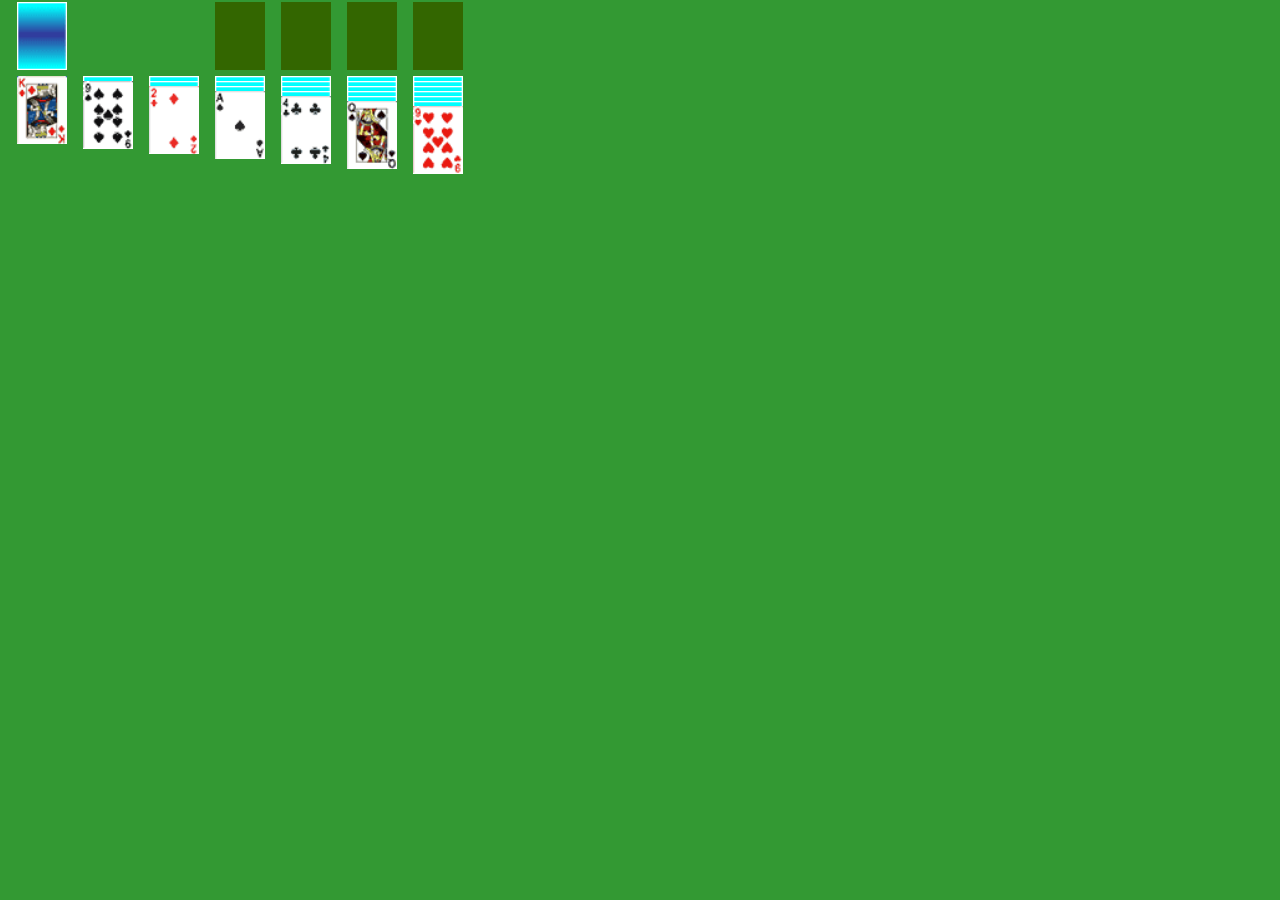
<file: index.html>
<html>
<head>
<title>PSP_KLONDIKE</title>
<meta http-equiv='Content-Type' content='text/html; charset=iso-8859-1'>
<!--Fireworks MX 2004 Dreamweaver MX 2004 target.  Created Thu Aug 11 22:19:58 GMT-0500 ( ) 2005-->
</head>
<body  bgcolor='#339933' leftmargin='0' topmargin='0' marginwidth='0' marginheight='0'>
<SCRIPT LANGUAGE='JavaScript'>

function CardList(cardValue, arrayPlace)
{
this.cardValue = cardValue;
this.arrayPlace = arrayPlace;
}
function populateArray(valuesearch)
{

	valuesearch["faceA"]=0;
	valuesearch["face2"]=1;
	valuesearch["face3"]=2;
	valuesearch["face4"]=3;
	valuesearch["face5"]=4;
	valuesearch["face6"]=5;
	valuesearch["face7"]=6;
	valuesearch["face8"]=7;
	valuesearch["face9"]=8;
	valuesearch["face10"]=10;
	valuesearch["faceJ"]=11;
	valuesearch["faceQ"]=12;
	valuesearch["faceK"]=13;
}

function displayArray(valuesearch)
{

	document.form1.tferout.value = valuesearch;
	
}
function buildfield()
{

//Deck
document.write(""
+"<img name='deck' src='images/spacerg.gif' width='50' height='68' border='0' STYLE='z-index: 1; position: absolute; top: 2; left: 17' onClick='threeMore()'>");
//ShowPile
document.write(""
+"<img name='deal2' src='images/spacer.gif' width='50' height='68' STYLE='z-index: 1; position: absolute; top: 2; left: 83' border='0' onClick='pickDeal(this.name)'>"
+"<img name='deal1' src='images/spacer.gif' width='50' height='68' border='0' STYLE='z-index: 1; position: absolute; top: 2; left: 93' onClick='pickDeal(this.name)'>"
+"<img name='deal0' src='images/spacer.gif' width='50' height='68' border='0' STYLE='z-index: 1; position: absolute; top: 2; left: 103' onClick='pickDeal(this.name)'>");
//Indicator
document.write(""
+"<img name='ind' src='images/spacer.gif' width='14' height='10' STYLE='z-index: 1; position: absolute; top: 2; left: 158' border='0'>");
//AcePiles
document.write(""
+"<img name='ace0' src='images/spacerg.gif' width='50' height='68' border='0' STYLE='z-index: 1; position: absolute; top: 2; left: 215' onClick='moveToAce(0)'>"
+"<img name='ace1' src='images/spacerg.gif' width='50' height='68' border='0' STYLE='z-index: 1; position: absolute; top: 2; left: 281' onClick='moveToAce(1)'>"
+"<img name='ace2' src='images/spacerg.gif' width='50' height='68' border='0' STYLE='z-index: 1; position: absolute; top: 2; left: 347' onClick='moveToAce(2)'>"
+"<img name='ace3' src='images/spacerg.gif' width='50' height='68' border='0' STYLE='z-index: 1; position: absolute; top: 2; left: 413' onClick='moveToAce(3)'>");



document.write("<!-- Game Field -->");

					var s = "";
					var x, y;
					var cardpile = 30;
					var cardstacks = 7;
					
					//var imageHeight = 5;
					//var spacerHeight = [131, 126, 121, 116, 111, 106, 101];
					for(y = 0; y < cardstacks; ++y) 
					{
						for(x = 0; x < cardpile; ++x) 
						{
						if (x == 0)
						{
						document.write(""
+"<img name='colbase"+y+"' src='images/spacerg.gif' width='50' height='68' border='0' STYLE='z-index: 1; position: absolute; top: 76; left: "+ (y*55)+"' onClick='placeCard("+y+")'>");
						}
							document.write("<img name='col" + y + "_" + x + "' src='images/spacer.gif' border='0' width='50' height='68' STYLE='z-index: " + (x + 2) + "; position: absolute; top: 2; left: -200' onClick='pickCard("+y+","+x+")'>");
						}
					}
					document.write("<!-- End Game Field -->");

}


function newGame()
{
	newDeck = ["AH", "2H", "3H", "4H", "5H", "6H", "7H", "8H", "9H", "10H", "JH", "QH", "KH", "AD", "2D", "3D", "4D", "5D", "6D", "7D", "8D", "9D", "10D", "JD", "QD", "KD", "AC", "2C", "3C", "4C", "5C", "6C", "7C", "8C", "9C", "10C", "JC", "QC", "KC", "AS", "2S", "3S", "4S", "5S", "6S", "7S", "8S", "9S", "10S", "JS", "QS", "KS"];
	shuffleDeck = [];
	dealStack = [];
	aceStack = [[],[],[],[]];
	acevisibility =[[],[],[],[]];
	colvisibility = [["true"],["false", "true"],["false", "false", "true"],["false", "false", "false", "true"],["false", "false", "false", "false", "true"],["false", "false", "false", "false", "false", "true"],["false", "false","false", "false", "false", "false", "true"]];
	colx = [17,83,149,215,281,347,413];
	indx = [67,133,199,265,331,397,463];
	dealx = [103,93,83];
	colcards = [[],[],[],[],[],[],[]];
	suitarray = ["H","D","C","S"];
	valuearray = ["A","2","3","4","5","6","7","8","9","10","J","Q","K"];
	var valueStorage = new Array();
	populateArray(valueStorage);
	testarray = [];
	cardPicked = 0;
		//document.form1.cardPickedF.value = 0;
	junk = "ey"
	for (i=0;i<52;++i)
	{
		var r = Math.random() * newDeck.length;
		shuffleDeck.push(newDeck.splice(r,1));
	}
	testvar = "";
	for (j=0;j<7;++j)
	{
		
		for (k=j;k<7;++k)
		{
			colcards[k].push(shuffleDeck.splice(0,1));
				if (j == 0)
				{
				document.images["colbase"+k].style.top = 76;
				document.images["colbase"+k].style.left = colx[k];
				}
				document.images["col"+k+"_"+j].style.top = 76 + (j * 5);
				document.images["col"+k+"_"+j].style.left = colx[k];
			if (colvisibility[k][j] == "true")
			{
				document.images["col"+k+"_"+j].src = "images/Full/" + colcards[k][j] + ".gif";
			} else {
				document.images["col"+k+"_"+j].src = "images/Full/back.gif";
			}
		}
	}
	document.images.deck.src = "images/Full/back.gif";
}

function threeMore()
{
	if (shuffleDeck.length != 0 || dealStack.length != 0)
	{
		if (shuffleDeck.length < 3 && shuffleDeck.length > 0)
		{
			rt = shuffleDeck.length;
		}
		else
		{
			rt = 3;
		}
		
		for (t=0;t<rt;++t)
		{
			if (shuffleDeck.length == 0)
			//put cards from dealStack back into shuffleDeck
			{
				var dsl = dealStack.length
				for (stack = 0;stack < dsl; ++stack)
				{
				shuffleDeck.push(dealStack.splice(0,1));
				}
				dealStack.push(shuffleDeck.splice(0,1));
			} else {
				dealStack.push(shuffleDeck.splice(0,1));
			}
			
		}
		if (shuffleDeck.length == 0)
		// no more cards left in shuffleDeck, don't show back of card in 'deck'
		{
			document.images.deck.src = "images/spacerg.gif";
		} else {
			document.images.deck.src = "images/Full/back.gif";
		}
		for (t=0;t<3;++t)
		{
		
			document.images["deal"+t].src = "images/spacer.gif";
			document.images["deal"+t].style.left = -200;
		}
		for (t=0;t<rt;++t)
		{
			
			document.images["deal"+t].src = "images/Full/" + dealStack[dealStack.length - t - 1] + ".gif";
			document.images["deal"+t].style.left = dealx[t];
		}
	}
//document.form1.terminal.value = shuffleDeck + "xxxx" + dealStack + "xxxx" + colvisibility + "xxxx" + colcards;
}
function topThree()
{
	for (t=0;t<3;++t)
	{
	
		document.images["deal"+t].src = "images/spacer.gif";
		document.images["deal"+t].style.left = -200;
	}

	if (dealStack.length < 3)
	{
		rt = dealStack.length
	}
	else
	{
		rt = 3
	}

	for (t=0;t<rt;++t)
	{
		
		document.images["deal"+t].src = "images/Full/" + dealStack[dealStack.length - t - 1] + ".gif";
		document.images["deal"+t].style.left = dealx[t];
	}
}
function moveToAce(aceCol)
{
	if (cardPicked == 1)
	{
		
		if (checkAce(colcards[cardPickedCol][cardPickedRow],aceStack[aceCol][(aceStack[aceCol].length - 1)],aceCol))
			{
			if (colvisibility[cardPickedCol].length == (cardPickedRow + 1))
			{
				
					aceStack[aceCol].push(colcards[cardPickedCol].splice(cardPickedRow,1));
					acevisibility[aceCol].push(colvisibility[cardPickedCol].splice(cardPickedRow,1));
					document.images.ind.src = "images/spacer.gif";
					document.images["col"+cardPickedCol+"_"+cardPickedRow].src = "images/spacer.gif";
					document.images["col"+cardPickedCol+"_"+cardPickedRow].style.top = 2;
					document.images["col"+cardPickedCol+"_"+cardPickedRow].style.left = -200;
					document.images["ace"+aceCol].src = "images/Full/" + aceStack[aceCol][(aceStack[aceCol].length -1)] + ".gif";
					cardPicked = 0;
				//document.form1.terminal.value = aceStack[aceCol];
			}
		}
	}
	else if (cardPicked == 2)
	{
		if (checkAce(dealStack[(dealStack.length - 1)],aceStack[aceCol][(aceStack[aceCol].length - 1)],aceCol))
			{
			//newRow = row + 1;
			// move card from dealStack to colcards
			aceStack[aceCol].push(dealStack.splice((dealStack.length - 1),1));
			acevisibility[aceCol].push("true");
			document.images[dealPicked].src = "images/spacer.gif";
			document.images[dealPicked].style.left = -200;
			//prevRow = newRow -1;
			//prevTop = document.images["col"+col+"_"+prevRow].style.top
			//newTopSt = prevTop.replace("px","");
			//newTop = (Number(newTopSt.valueOf()) + 10) + "px";
			//document.images["col"+col+"_"+newRow].style.top = newTop;
			//document.images["col"+col+"_"+newRow].style.left = colx[col];
			document.images["ace"+aceCol].src = "images/Full/" + aceStack[aceCol][(aceStack[aceCol].length -1)] + ".gif";
			document.images.ind.src = "images/spacer.gif";
			document.images.ind.style.left = -200;
			topThree();
			cardPicked = 0;
			//document.form1.cardPickedF.value = 0;
		}
	}
}
function placeCard(cardCol)
{
	if (cardPicked == 0)
	{
	}
	else if (cardPicked == 1)
	{
		if (checkCards(colcards[cardPickedCol][cardPickedRow],"empty"))
			{
			var colCardL = colcards[cardPickedCol].length;
			//set the indicator back to a blank
			document.images.ind.src = "images/spacer.gif";
			//how many cards need to be moved?
			moveCards = colCardL - cardPickedRow;
			oldRow = cardPickedRow;
			newRow = 0;
		//	rowlist = ""
		//	move the cards to the new array
			
			for (i = 0;i < moveCards; ++i)
			{
				colcards[cardCol].push(colcards[cardPickedCol].splice(cardPickedRow,1));
				colvisibility[cardCol].push(colvisibility[cardPickedCol].splice(cardPickedRow,1));
				document.images["col"+cardPickedCol+"_"+oldRow].src = "images/spacer.gif";
				document.images["col"+cardPickedCol+"_"+oldRow].style.top = 2;
				document.images["col"+cardPickedCol+"_"+oldRow].style.left = -200;
				//rowlist =  rowlist + "z" + colcards[col][newRow] +"c" + colvisibility[col][newRow];
				if (newRow == 0)
				{ 
					newTop = 76;
				}
				else
				{
				prevRow = newRow -1;
				prevTop = document.images["col"+cardCol+"_"+prevRow].style.top
				newTopSt = prevTop.replace("px","");
				newTop = (Number(newTopSt.valueOf()) + 10) + "px";
				}
				document.images["col"+cardCol+"_"+newRow].style.top = newTop;
				document.images["col"+cardCol+"_"+newRow].style.left = colx[cardCol];
				document.images["col"+cardCol+"_"+newRow].src = "images/Full/" + colcards[cardCol][newRow] + ".gif";
				++oldRow
				++newRow
			
			}
			cardPicked = 0;
		}
	}
	else if (cardPicked = 2)
	{
		if (checkCards(dealStack[(dealStack.length - 1)],"empty"))
		{
		
			colcards[cardCol].push(dealStack.splice((dealStack.length - 1),1));
			colvisibility[cardCol].push("true");
			document.images[dealPicked].src = "images/spacer.gif";
			document.images[dealPicked].style.left = -200;
			newTop = 76;
			newRow = 0;
			document.images["col"+cardCol+"_"+newRow].style.top = newTop;
			document.images["col"+cardCol+"_"+newRow].style.left = colx[cardCol];
			document.images["col"+cardCol+"_"+newRow].src = "images/Full/" + colcards[cardCol][newRow] + ".gif";
			document.images.ind.src = "images/spacer.gif";
			document.images.ind.style.left = -200;
			topThree();
			cardPicked = 0;
		}
	
	}
	
}

function pickDeal(dealCard)
{
	if (cardPicked == 0)
	{
		pickedArray = document.images[dealCard].src.split("/");
		imagePicked = pickedArray[pickedArray.length -1];
		ipArray = imagePicked.split(".");
		ipName = ipArray[0];
		if (ipName == dealStack[(dealStack.length - 1)])
		{
			
				dealLeft = document.images[dealCard].style.left;
				newLeftSt = dealLeft.replace("px","");
				indLeft = (Number(newLeftSt.valueOf()) + 50) + "px";
				document.images.ind.style.left = indLeft;
				document.images.ind.style.top = 2;
				document.images.ind.src = "images/arrowfull.gif";
			//document.form1.terminal.value = indLeft;
				dealPicked = dealCard;
				cardPicked = 2
		//document.form1.cardPickedF.value = 2;
		}
	} 
	else if (cardPicked == 2)
	{
			document.images.ind.src = "images/spacer.gif";
			cardPicked = 0;
			//document.form1.cardPickedF.value = 0;
	}
	
}

function pickCard(col,row)
{
	
	if (cardPicked == 0)
	{
		if (colvisibility[col][row] == "true")
		{
			
				//place indicator next to clicked card
				indTop = document.images["col"+col+"_"+row].style.top;
				indLeft = indx[col];
				document.images.ind.src = "images/arrowfull.gif";
				document.images.ind.style.top = indTop;
				document.images.ind.style.left = indLeft;
				cardPickedCol = col;
				cardPickedRow = row;
				cardPicked = 1;
		//document.form1.cardPickedF.value = 1;
				
				//terminal
				//document.form1.terminal.value =indTop + "aaa" + indLeft;
		}
		else
		{
			if (colvisibility[col].length == (row + 1))
			{
			document.images["col"+col+"_"+row].src = "images/Full/" + colcards[col][row] + ".gif";
			colvisibility[col][row] = "true";
			}
						
		}
	} 
	else if (cardPicked == 1)
	{
		//document.form1.terminal.value = "before" + colvisibility[col][row];
		if (colvisibility[col].length == (row + 1))
		{	
			if (colvisibility[col][row] == "true")
			{
				//document.form1.terminal.value = "yes" + colvisibility[col][row];
				if (cardPickedCol == col)
				{
					document.images.ind.src = "images/spacer.gif";
					cardPicked = 0;
					//document.form1.cardPickedF.value = 0;
				}
				else
				{
					if (checkCards(colcards[cardPickedCol][cardPickedRow],colcards[col][row]))
					{
						//find the length of the array the card was picked from
						var colCardL = colcards[cardPickedCol].length;
						//set the indicator back to a blank
						document.images.ind.src = "images/spacer.gif";
						//how many cards need to be moved?
						moveCards = colCardL - cardPickedRow;
						oldRow = cardPickedRow;
						newRow = row + 1;
						//rowlist = ""
						//move the cards to the new array
						
						for (i = 0;i < moveCards; ++i)
						{
							colcards[col].push(colcards[cardPickedCol].splice(cardPickedRow,1));
							colvisibility[col].push(colvisibility[cardPickedCol].splice(cardPickedRow,1));
							document.images["col"+cardPickedCol+"_"+oldRow].src = "images/spacer.gif";
							document.images["col"+cardPickedCol+"_"+oldRow].style.top = 2;
							document.images["col"+cardPickedCol+"_"+oldRow].style.left = -200;
							//rowlist =  rowlist + "z" + colcards[col][newRow] +"c" + colvisibility[col][newRow];
							prevRow = newRow -1;
							prevTop = document.images["col"+col+"_"+prevRow].style.top
							newTopSt = prevTop.replace("px","");
							newTop = (Number(newTopSt.valueOf()) + 10) + "px";
							document.images["col"+col+"_"+newRow].style.top = newTop;
							document.images["col"+col+"_"+newRow].style.left = colx[col];
							document.images["col"+col+"_"+newRow].src = "images/Full/" + colcards[col][newRow] + ".gif";
							++oldRow
							++newRow
						}
						cardPicked = 0;
			//document.form1.cardPickedF.value = 0;
							//document.form1.terminal.value = document.images["col"+cardPickedCol+"_"+cardPickedRow].style.left;
					}
				}
			}
		}
	}
	else if (cardPicked == 2)
	{
		if (colvisibility[col].length == (row + 1))
		{	
			if (colvisibility[col][row] == "true")
			{
				if (checkCards(dealStack[(dealStack.length - 1)],colcards[col][row]))
					{
					newRow = row + 1;
					// move card from dealStack to colcards
					colcards[col].push(dealStack.splice((dealStack.length - 1),1));
					colvisibility[col].push("true");
					document.images[dealPicked].src = "images/spacer.gif";
					document.images[dealPicked].style.left = -200;
					prevRow = newRow -1;
					prevTop = document.images["col"+col+"_"+prevRow].style.top
					newTopSt = prevTop.replace("px","");
					newTop = (Number(newTopSt.valueOf()) + 10) + "px";
					document.images["col"+col+"_"+newRow].style.top = newTop;
					document.images["col"+col+"_"+newRow].style.left = colx[col];
					document.images["col"+col+"_"+newRow].src = "images/Full/" + colcards[col][newRow] + ".gif";
					document.images.ind.src = "images/spacer.gif";
					document.images.ind.style.left = -200;
					topThree();
					cardPicked = 0;
					//document.form1.cardPickedF.value = 0;
				}
			}
		}
	}
//document.form1.terminal.value = "number of cards to move " + moveCards + ":OLD&NEW cols " +cardPickedCol+ "&" + col +":OLD&NEW rows " + cardPickedRow +"&"+ row +":OLD&NEW arrays:" + colcards[cardPickedCol] + "&" + colcards[col] + ":OLD&NEW visibility"+ colvisibility[cardPickedCol] +"&" + colvisibility[col] + document.images["col"+col+"_"+row].src;

//document.form1.terminal.value = dealStack;
}
function checkCards(card1,card2)
{
document.form1.tferin1.value = card1;
card1x = document.form1.tferin1.value;
document.form1.tferin2.value = card2;
card2x = document.form1.tferin2.value;

	if (card2x == "empty")
	{
		if (card1x.substr(0,1) == "K")
		{
			//document.form1.tferout.value = "yes";
			return true;
		}
		else
		{
			//document.form1.tferout.value = "no";
			return false;
		} 
	}
	else
	{
		
		if (card1x.length == 2)
		{
			card1suit = card1x.substr(1,1);
		}
		else if (card1x.length == 3)
		{
			card1suit = card1x.substr(2,1);
		}
		card1value = card1x.replace(card1suit, "");
		if (card2x.length == 2)
		{
			card2suit = card2x.substr(1,1);
		}
		else if (card2x.length == 3)
		{
			card2suit = card2x.substr(2,1);
		}
		card2value = card2x.replace(card2suit, "");
		card1place = "";
		card2place = "";
		for (c=0;c<13;++c)
		{
			if (card1value == valuearray[c])
			{
				card1place = c;
			}
			if (card2value == valuearray[c])
			{
				card2place = c;
			}
		}
		if (card1place == (card2place - 1))
		{
			if (card2suit == "H" || card2suit == "D")
			{
				if (card1suit == "C" || card1suit == "S")
				{
					return true;
				}
				else
				{
					return false;
				}
			}
			else if (card2suit == "C" || card2suit == "S")
			{
				if (card1suit == "H" || card1suit == "D")
				{
					return true;
				}
				else
				{
					return false;
				}
			}
		}
	}

}
function checkAce(card1,card2,aceCol)
{
	document.form1.tferin1.value = card1;
	card1x = document.form1.tferin1.value;
	document.form1.tferin2.value = card2;
	card2x = document.form1.tferin2.value;
	
	if (card2x == "undefined")
	{
		if (card1x.substr(0,1) == "A")
		{
			return true;
		}
		else
		{
			return false;
		} 
	}
	else
	{
		
	
		if (card1x.length == 2)
		{
			card1suit = card1x.substr(1,1);
		}
		else if (card1x.length == 3)
		{
			card1suit = card1x.substr(2,1);
		}
		card1value = card1x.replace(card1suit, "");
		if (card2x.length == 2)
		{
			card2suit = card2x.substr(1,1);
		}
		else if (card2x.length == 3)
		{
			card2suit = card2x.substr(2,1);
		}
		card2value = card2x.replace(card2suit, "");
		if (card1value == (valuearray[(aceStack[aceCol].length)]))
		{	
			if (card1suit == card2suit)
			{
			
			return true;
			}
			else
			{
			
			return false;
			}
		}
		else
		{
			
			return false;
		}
	}
}
buildfield();

newGame();
</script>

<div style="z-index:-2; position:absolute; top:250; left:0; ">
<form name="form1">
<input type="hidden" name="tferin1" ><br>
<input type="hidden" name="tferin2" ><br>
<input  type="hidden"name="tferout">
</form>
</div>
</body>
</html>
</file>
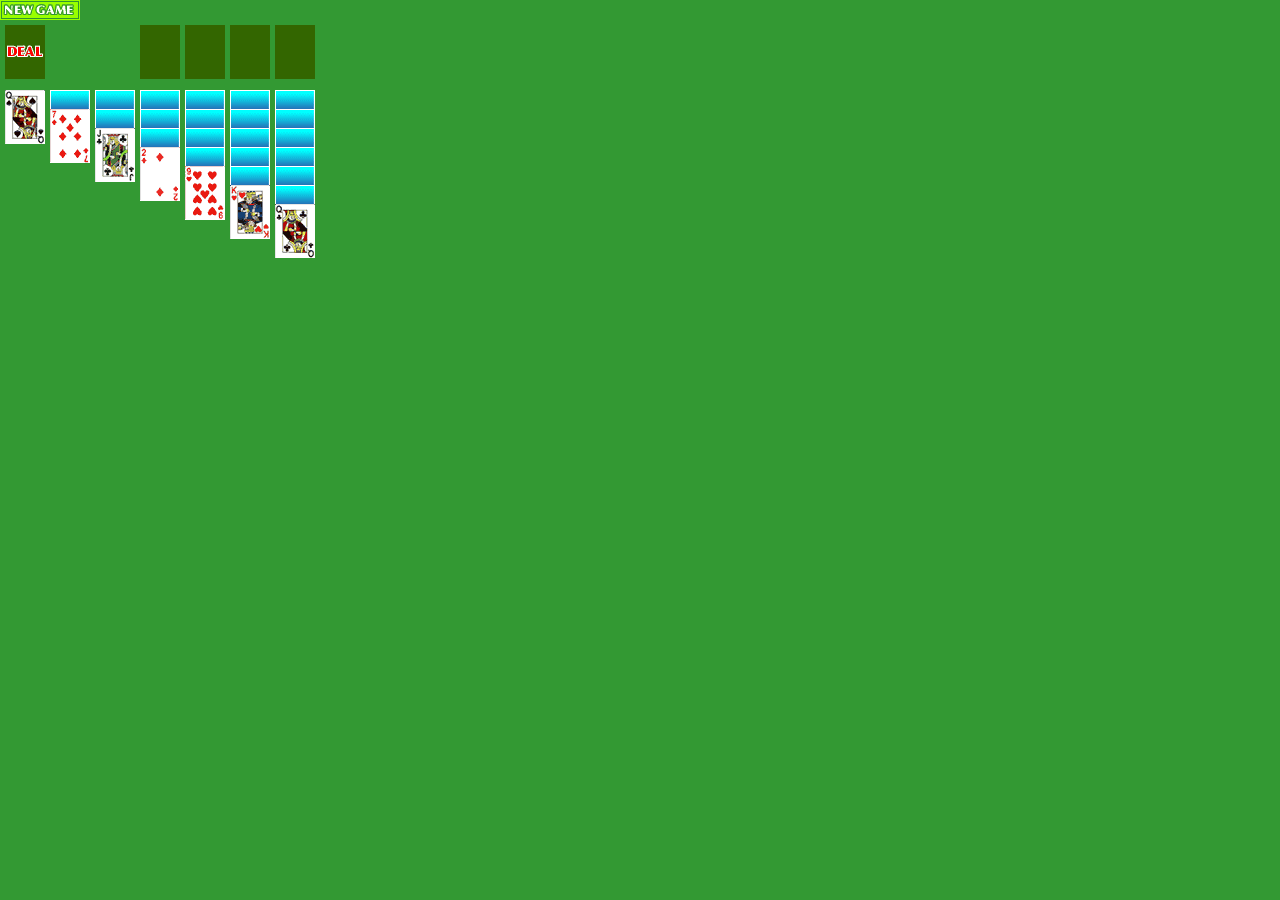
<file: newklondike/index.html>
<html>
<head>
<title>iPhone_KLONDIKE</title>
<meta name="viewport" content="initial-scale=1.0, user-scalable=no">
<meta http-equiv='Content-Type' content='text/html; charset=ISO-8859-1'>
<!--Fireworks MX 2004 Dreamweaver MX 2004 target.  Created Thu Aug 11 22:19:58 GMT-0500 ( ) 2005-->
<link href="iKlondike.css" rel="stylesheet" type="text/css">
<script src="ik.js" type="text/javascript" charset="utf-8"></script>
<script language="JavaScript1.2" type="text/javascript">
<!--

var loadCount = 0;
var maxLoad = 0;
var beamLeft = 13;
var beamRight = 284;
var beamTravel = beamRight - beamLeft;
var beamPos = 13;


function MM_preloadImages() 
{ //v3.0

	var d=document; 
	if(d.images)
	{ 
		if(!d.MM_p) 
		{
			d.MM_p=new Array();
		}
		var i,j=d.MM_p.length,a=MM_preloadImages.arguments; 
		maxLoad = a.length;
		//alert("maxLoad: " + maxLoad);
		for(i=0; i<a.length; i++)
		{
			if (a[i].indexOf("#")!=0)
			{ 
				d.MM_p[j]=new Image;
				d.MM_p[j].onload = function() {
					//document.form1.tferout.value = beamPos;
					beamPos = (beamTravel*loadCount/maxLoad) + beamLeft;
					document.images.beam.style.left = beamPos;
					if (++loadCount == maxLoad) {
					//	alert("I think we're done");
						
					document.images.beam.style.left = -200;
						
					document.images.loading.style.left = -400;
					document.images.loadbkg.style.left = -400;
					placeCards()
					}
				};
				d.MM_p[j++].src=a[i];
			}
		}
	}
}

//-->
</script>
</head>
<body  onload="MM_preloadImages('images/picked.gif', 'images/loading.jpg', 'images/beam.jpg', 'images/Full/AH.gif', 'images/Full/2H.gif', 'images/Full/3H.gif', 'images/Full/4H.gif', 'images/Full/5H.gif', 'images/Full/6H.gif', 'images/Full/7H.gif', 'images/Full/8H.gif', 'images/Full/9H.gif', 'images/Full/10H.gif', 'images/Full/JH.gif', 'images/Full/QH.gif', 'images/Full/KH.gif', 'images/Full/AD.gif', 'images/Full/2D.gif', 'images/Full/3D.gif', 'images/Full/4D.gif', 'images/Full/5D.gif', 'images/Full/6D.gif', 'images/Full/7D.gif', 'images/Full/8D.gif', 'images/Full/9D.gif', 'images/Full/10D.gif', 'images/Full/JD.gif', 'images/Full/QD.gif', 'images/Full/KD.gif', 'images/Full/AC.gif', 'images/Full/2C.gif', 'images/Full/3C.gif', 'images/Full/4C.gif', 'images/Full/5C.gif', 'images/Full/6C.gif', 'images/Full/7C.gif', 'images/Full/8C.gif', 'images/Full/9C.gif', 'images/Full/10C.gif', 'images/Full/JC.gif', 'images/Full/QC.gif', 'images/Full/KC.gif', 'images/Full/AS.gif', 'images/Full/2S.gif', 'images/Full/3S.gif', 'images/Full/4S.gif', 'images/Full/5S.gif', 'images/Full/6S.gif', 'images/Full/7S.gif', 'images/Full/8S.gif', 'images/Full/9S.gif', 'images/Full/10S.gif', 'images/Full/JS.gif', 'images/Full/QS.gif', 'images/Full/KS.gif', 'images/Full/back.gif', 'images/Full/deal.gif');">

<!--<div class="loading"></div>
<div class="beam"></div>-->
<div style="z-index:-2; position:absolute; top:250; left:0; ">
<form name="form1">
<input type="hidden" name="tferin1" ><br>
<input type="hidden" name="tferin2" ><br>
<!--
shuffleDeck<br>
<textarea name="shuffleDeck" cols="50" rows="5"></textarea><br>
dealStack<br>
<textarea name="dealStack" cols="50" rows="5"></textarea><br>
aceStack<br>
<textarea name="aceStack" cols="50" rows="5"></textarea><br>
acevisibility<br>
<textarea name="acevisibility" cols="50" rows="5"></textarea><br>
colvisibility<br>
<textarea name="colvisibility" cols="50" rows="5"></textarea>
<input  type="text"name="tferout">
-->
</form>
</div>
</body>
</html>
</file>
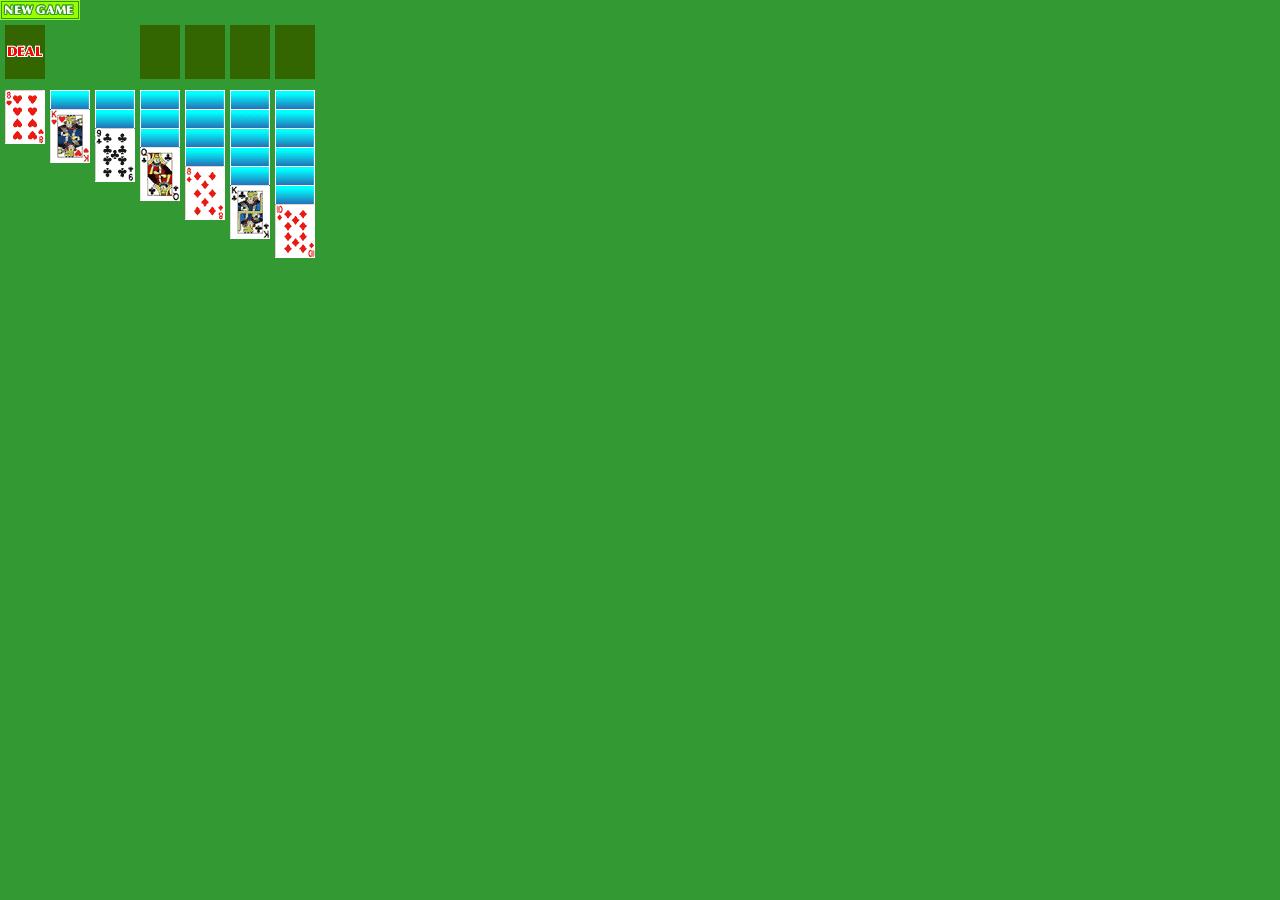
<file: a.html>
<html>
<head>
<title>iPhone_KLONDIKE</title>
<meta name="viewport" content="initial-scale=1.0, user-scalable=no">
<meta http-equiv='Content-Type' content='text/html; charset=ISO-8859-1'>
<!--Fireworks MX 2004 Dreamweaver MX 2004 target.  Created Thu Aug 11 22:19:58 GMT-0500 ( ) 2005-->
<link href="iKlondike.css" rel="stylesheet" type="text/css">
<script src="ak.js" type="text/javascript" charset="utf-8"></script>
<script language="JavaScript1.2" type="text/javascript">
<!--

var loadCount = 0;
var maxLoad = 0;
var beamLeft = 13;
var beamRight = 284;
var beamTravel = beamRight - beamLeft;
var beamPos = 13;


function MM_preloadImages() 
{ //v3.0

	var d=document; 
	if(d.images)
	{ 
		if(!d.MM_p) 
		{
			d.MM_p=new Array();
		}
		var i,j=d.MM_p.length,a=MM_preloadImages.arguments; 
		maxLoad = a.length;
		//alert("maxLoad: " + maxLoad);
		for(i=0; i<a.length; i++)
		{
			if (a[i].indexOf("#")!=0)
			{ 
				d.MM_p[j]=new Image;
				d.MM_p[j].onload = function() {
					//document.form1.tferout.value = beamPos;
					beamPos = (beamTravel*loadCount/maxLoad) + beamLeft;
					document.images.beam.style.left = beamPos;
					if (++loadCount == maxLoad) {
					//	alert("I think we're done");
						
					document.images.beam.style.left = -200;
						
					document.images.loading.style.left = -400;
					document.images.loadbkg.style.left = -400;
					placeCards()
					}
				};
				d.MM_p[j++].src=a[i];
			}
		}
	}
}

//-->
</script>
</head>
<body  onload="MM_preloadImages('images/picked.gif', 'images/loading.jpg', 'images/beam.jpg', 'images/Full/AH.gif', 'images/Full/2H.gif', 'images/Full/3H.gif', 'images/Full/4H.gif', 'images/Full/5H.gif', 'images/Full/6H.gif', 'images/Full/7H.gif', 'images/Full/8H.gif', 'images/Full/9H.gif', 'images/Full/10H.gif', 'images/Full/JH.gif', 'images/Full/QH.gif', 'images/Full/KH.gif', 'images/Full/AD.gif', 'images/Full/2D.gif', 'images/Full/3D.gif', 'images/Full/4D.gif', 'images/Full/5D.gif', 'images/Full/6D.gif', 'images/Full/7D.gif', 'images/Full/8D.gif', 'images/Full/9D.gif', 'images/Full/10D.gif', 'images/Full/JD.gif', 'images/Full/QD.gif', 'images/Full/KD.gif', 'images/Full/AC.gif', 'images/Full/2C.gif', 'images/Full/3C.gif', 'images/Full/4C.gif', 'images/Full/5C.gif', 'images/Full/6C.gif', 'images/Full/7C.gif', 'images/Full/8C.gif', 'images/Full/9C.gif', 'images/Full/10C.gif', 'images/Full/JC.gif', 'images/Full/QC.gif', 'images/Full/KC.gif', 'images/Full/AS.gif', 'images/Full/2S.gif', 'images/Full/3S.gif', 'images/Full/4S.gif', 'images/Full/5S.gif', 'images/Full/6S.gif', 'images/Full/7S.gif', 'images/Full/8S.gif', 'images/Full/9S.gif', 'images/Full/10S.gif', 'images/Full/JS.gif', 'images/Full/QS.gif', 'images/Full/KS.gif', 'images/Full/back.gif', 'images/Full/deal.gif');">

<!--<div class="loading"></div>
<div class="beam"></div>-->
<div style="z-index:-2; position:absolute; top:250; left:0; ">
<form name="form1">
<input type="hidden" name="tferin1" ><br>
<input type="hidden" name="tferin2" ><br>
<!--
shuffleDeck<br>
<textarea name="shuffleDeck" cols="50" rows="5"></textarea><br>
dealStack<br>
<textarea name="dealStack" cols="50" rows="5"></textarea><br>
aceStack<br>
<textarea name="aceStack" cols="50" rows="5"></textarea><br>
acevisibility<br>
<textarea name="acevisibility" cols="50" rows="5"></textarea><br>
colvisibility<br>
<textarea name="colvisibility" cols="50" rows="5"></textarea>
<input  type="text"name="tferout">
-->
</form>
</div>
</body>
</html>
</file>
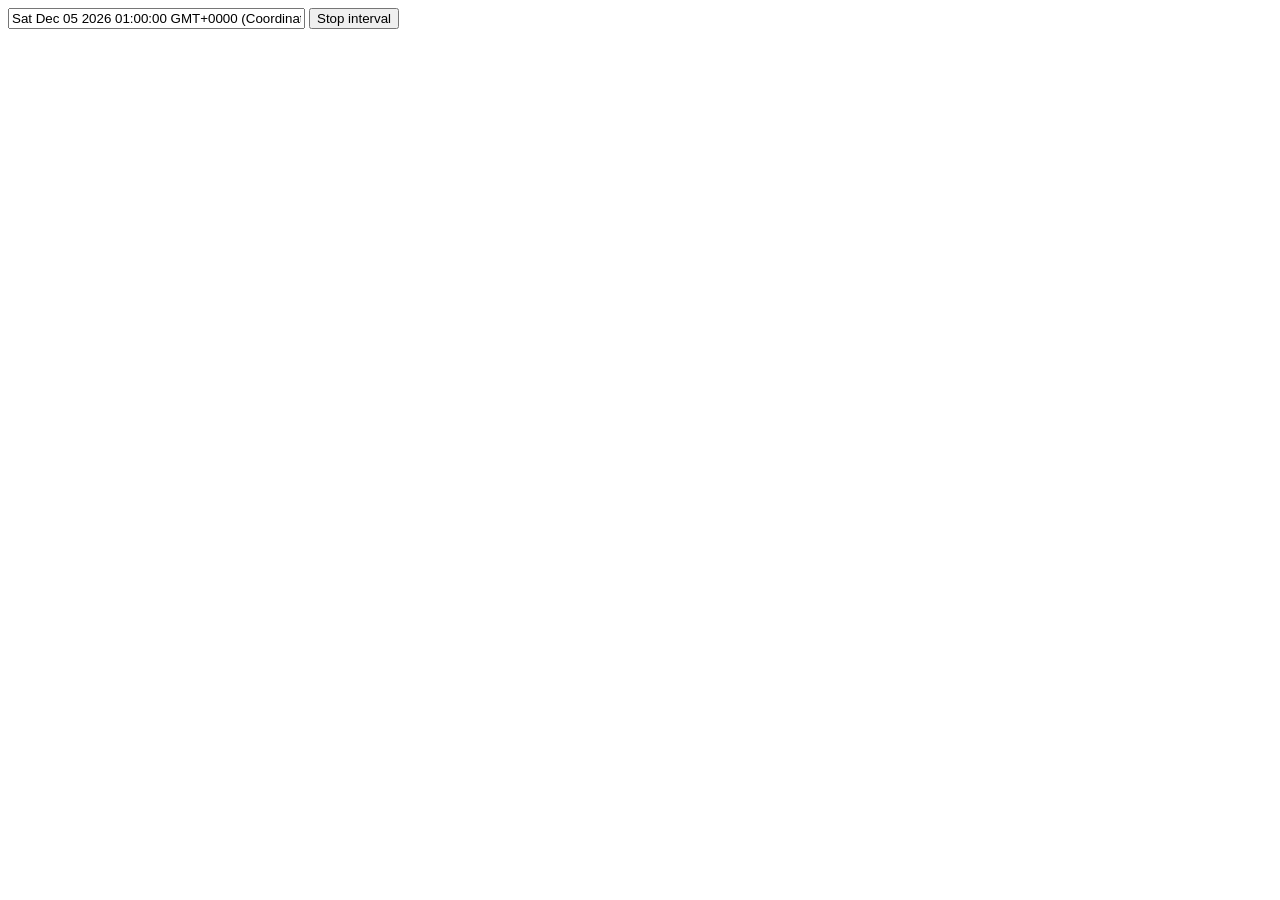
<file: clock.html>
<html>
<body>
<input type="text" id="clock" size="35" />
<script language=javascript>
var int=self.setInterval("clock()",50)
function clock()
  {
  var t=new Date()
  document.getElementById("clock").value=t
  }
</script>
</form>
<button onclick="int=window.clearInterval(int)">
Stop interval</button>
</body>
</html>
</file>
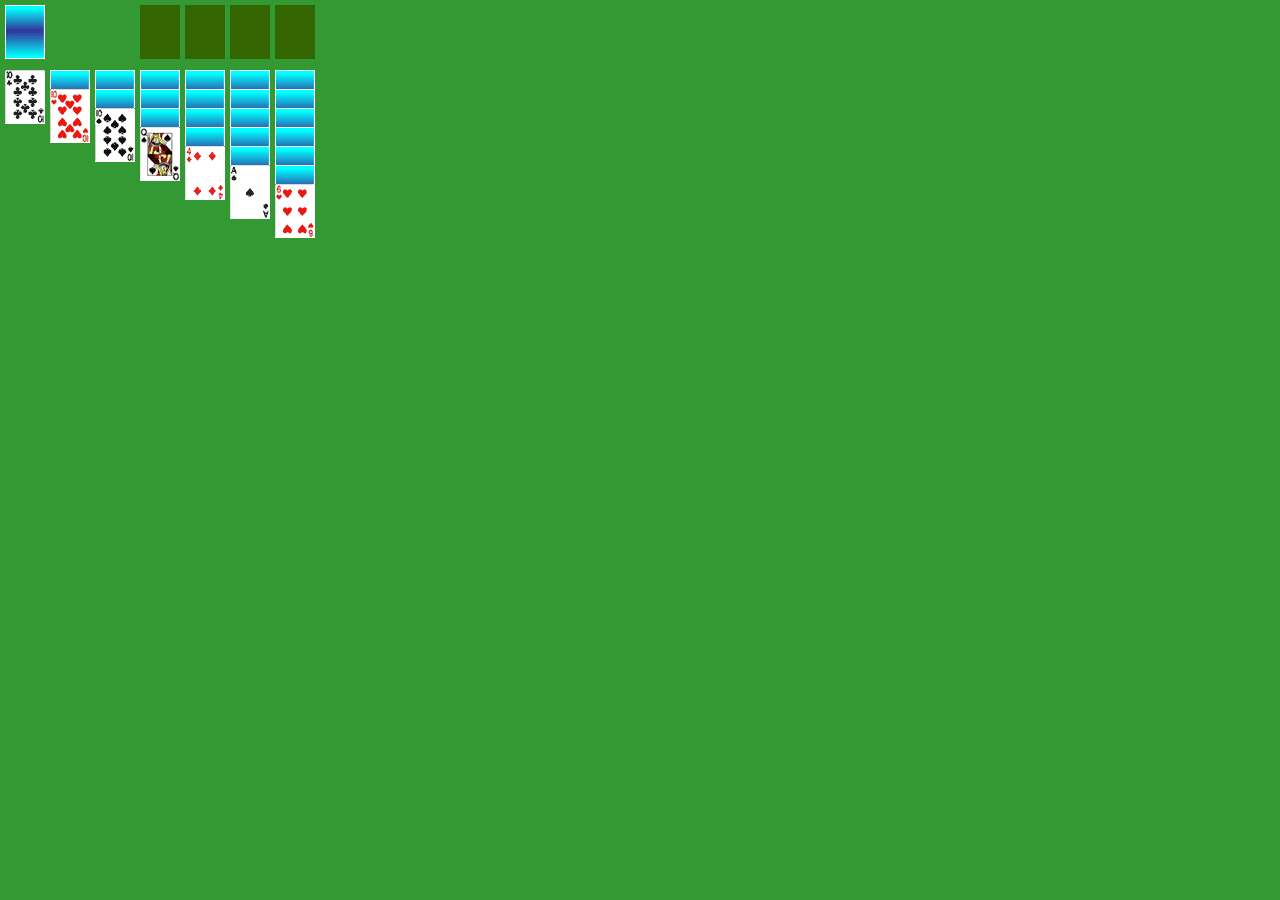
<file: index1.html>
<html>
<head>
<title>iPhone_KLONDIKE</title>
<meta http-equiv='Content-Type' content='text/html; charset=iso-8859-1'>
<!--Fireworks MX 2004 Dreamweaver MX 2004 target.  Created Thu Aug 11 22:19:58 GMT-0500 ( ) 2005-->
</head>
<body  bgcolor='#339933' leftmargin='0' topmargin='0' marginwidth='0' marginheight='0'>
<SCRIPT LANGUAGE='JavaScript'>

function CardList(cardValue, arrayPlace)
{
this.cardValue = cardValue;
this.arrayPlace = arrayPlace;
}
function populateArray(valuesearch)
{

	valuesearch["faceA"]=0;
	valuesearch["face2"]=1;
	valuesearch["face3"]=2;
	valuesearch["face4"]=3;
	valuesearch["face5"]=4;
	valuesearch["face6"]=5;
	valuesearch["face7"]=6;
	valuesearch["face8"]=7;
	valuesearch["face9"]=8;
	valuesearch["face10"]=10;
	valuesearch["faceJ"]=11;
	valuesearch["faceQ"]=12;
	valuesearch["faceK"]=13;
}

function displayArray(valuesearch)
{

	document.form1.tferout.value = valuesearch;
	
}
function buildfield()
{

//Deck
document.write(""
+"<img name='deck' src='images/spacerg.gif' width='40' height='54' border='0' STYLE='z-index: 1; position: absolute; top: 5; left: 5' onClick='threeMore()'>");
//ShowPile
document.write(""
+"<img name='deal2' src='images/spacer.gif' width='40' height='54' STYLE='z-index: 1; position: absolute; top: 5; left: 50' border='0' onClick='pickDeal(this.name)'>"
+"<img name='deal1' src='images/spacer.gif' width='40' height='54' border='0' STYLE='z-index: 1; position: absolute; top: 5; left: 60' onClick='pickDeal(this.name)'>"
+"<img name='deal0' src='images/spacer.gif' width='40' height='54' border='0' STYLE='z-index: 1; position: absolute; top: 5; left: 70' onClick='pickDeal(this.name)'>");
//Indicator
document.write(""
+"<img name='ind' src='images/spacer.gif' width='14' height='10' STYLE='z-index: 1; position: absolute; top: 5; left: 158' border='0'>");
//AcePiles
document.write(""
+"<img name='ace0' src='images/spacerg.gif' width='40' height='54' border='0' STYLE='z-index: 1; position: absolute; top: 5; left: 140' onClick='moveToAce(0)'>"
+"<img name='ace1' src='images/spacerg.gif' width='40' height='54' border='0' STYLE='z-index: 1; position: absolute; top: 5; left: 185' onClick='moveToAce(1)'>"
+"<img name='ace2' src='images/spacerg.gif' width='40' height='54' border='0' STYLE='z-index: 1; position: absolute; top: 5; left: 230' onClick='moveToAce(2)'>"
+"<img name='ace3' src='images/spacerg.gif' width='40' height='54' border='0' STYLE='z-index: 1; position: absolute; top: 5; left: 275' onClick='moveToAce(3)'>");



document.write("<!-- Game Field -->");

					var s = "";
					var x, y;
					var cardpile = 30;
					var cardstacks = 7;
					
					//var imageHeight = 5;
					//var spacerHeight = [131, 126, 121, 116, 111, 106, 101];
					for(y = 0; y < cardstacks; ++y) 
					{
						for(x = 0; x < cardpile; ++x) 
						{
						if (x == 0)
						{
						document.write(""
+"<img name='colbase"+y+"' src='images/spacerg.gif' width='40' height='54' border='0' STYLE='z-index: 1; position: absolute; top: 76; left: "+ (y*55)+"' onClick='placeCard("+y+")'>");
						}
							document.write("<img name='col" + y + "_" + x + "' src='images/spacer.gif' border='0' width='40' height='54' STYLE='z-index: " + (x + 2) + "; position: absolute; top: 5; left: -200' onClick='pickCard("+y+","+x+")'>");
						}
					}
					document.write("<!-- End Game Field -->");

}


function newGame()
{
	newDeck = ["AH", "2H", "3H", "4H", "5H", "6H", "7H", "8H", "9H", "10H", "JH", "QH", "KH", "AD", "2D", "3D", "4D", "5D", "6D", "7D", "8D", "9D", "10D", "JD", "QD", "KD", "AC", "2C", "3C", "4C", "5C", "6C", "7C", "8C", "9C", "10C", "JC", "QC", "KC", "AS", "2S", "3S", "4S", "5S", "6S", "7S", "8S", "9S", "10S", "JS", "QS", "KS"];
	shuffleDeck = [];
	dealStack = [];
	aceStack = [[],[],[],[]];
	acevisibility =[[],[],[],[]];
	colvisibility = [["true"],["false", "true"],["false", "false", "true"],["false", "false", "false", "true"],["false", "false", "false", "false", "true"],["false", "false", "false", "false", "false", "true"],["false", "false","false", "false", "false", "false", "true"]];
	colx = [5,50,95,140,185,230,275];
	indx = [45,90,135,180,225,270,315];
	dealx = [70,60,50];
	colcards = [[],[],[],[],[],[],[]];
	suitarray = ["H","D","C","S"];
	valuearray = ["A","2","3","4","5","6","7","8","9","10","J","Q","K"];
	var valueStorage = new Array();
	populateArray(valueStorage);
	testarray = [];
	cardPicked = 0;
		//document.form1.cardPickedF.value = 0;
	junk = "ey"
	for (i=0;i<52;++i)
	{
		var r = Math.random() * newDeck.length;
		shuffleDeck.push(newDeck.splice(r,1));
	}
	testvar = "";
	for (j=0;j<7;++j)
	{
		
		for (k=j;k<7;++k)
		{
			colcards[k].push(shuffleDeck.splice(0,1));
				if (j == 0)
				{
				document.images["colbase"+k].style.top = 70;
				document.images["colbase"+k].style.left = colx[k];
				}
				document.images["col"+k+"_"+j].style.top = 70 + (j * 19);
				document.images["col"+k+"_"+j].style.left = colx[k];
			if (colvisibility[k][j] == "true")
			{
				document.images["col"+k+"_"+j].src = "images/Full/" + colcards[k][j] + ".gif";
			} else {
				document.images["col"+k+"_"+j].src = "images/Full/back.gif";
			}
		}
	}
	document.images.deck.src = "images/Full/back.gif";
}

function threeMore()
{
	if (shuffleDeck.length != 0 || dealStack.length != 0)
	{
		if (shuffleDeck.length < 3 && shuffleDeck.length > 0)
		{
			rt = shuffleDeck.length;
		}
		else
		{
			rt = 3;
		}
		
		for (t=0;t<rt;++t)
		{
			if (shuffleDeck.length == 0)
			//put cards from dealStack back into shuffleDeck
			{
				var dsl = dealStack.length
				for (stack = 0;stack < dsl; ++stack)
				{
				shuffleDeck.push(dealStack.splice(0,1));
				}
				dealStack.push(shuffleDeck.splice(0,1));
			} else {
				dealStack.push(shuffleDeck.splice(0,1));
			}
			
		}
		if (shuffleDeck.length == 0)
		// no more cards left in shuffleDeck, don't show back of card in 'deck'
		{
			document.images.deck.src = "images/spacerg.gif";
		} else {
			document.images.deck.src = "images/Full/back.gif";
		}
		for (t=0;t<3;++t)
		{
		
			document.images["deal"+t].src = "images/spacer.gif";
			document.images["deal"+t].style.left = -200;
		}
		for (t=0;t<rt;++t)
		{
			
			document.images["deal"+t].src = "images/Full/" + dealStack[dealStack.length - t - 1] + ".gif";
			document.images["deal"+t].style.left = dealx[t];
		}
	}
//document.form1.terminal.value = shuffleDeck + "xxxx" + dealStack + "xxxx" + colvisibility + "xxxx" + colcards;
}
function topThree()
{
	for (t=0;t<3;++t)
	{
	
		document.images["deal"+t].src = "images/spacer.gif";
		document.images["deal"+t].style.left = -200;
	}

	if (dealStack.length < 3)
	{
		rt = dealStack.length
	}
	else
	{
		rt = 3
	}

	for (t=0;t<rt;++t)
	{
		
		document.images["deal"+t].src = "images/Full/" + dealStack[dealStack.length - t - 1] + ".gif";
		document.images["deal"+t].style.left = dealx[t];
	}
}
function moveToAce(aceCol)
{
	if (cardPicked == 1)
	{
		
		if (checkAce(colcards[cardPickedCol][cardPickedRow],aceStack[aceCol][(aceStack[aceCol].length - 1)],aceCol))
			{
			if (colvisibility[cardPickedCol].length == (cardPickedRow + 1))
			{
				
					aceStack[aceCol].push(colcards[cardPickedCol].splice(cardPickedRow,1));
					acevisibility[aceCol].push(colvisibility[cardPickedCol].splice(cardPickedRow,1));
					document.images.ind.src = "images/spacer.gif";
					document.images["col"+cardPickedCol+"_"+cardPickedRow].src = "images/spacer.gif";
					document.images["col"+cardPickedCol+"_"+cardPickedRow].style.top = 5;
					document.images["col"+cardPickedCol+"_"+cardPickedRow].style.left = -200;
					document.images["ace"+aceCol].src = "images/Full/" + aceStack[aceCol][(aceStack[aceCol].length -1)] + ".gif";
					cardPicked = 0;
				//document.form1.terminal.value = aceStack[aceCol];
			}
		}
	}
	else if (cardPicked == 2)
	{
		if (checkAce(dealStack[(dealStack.length - 1)],aceStack[aceCol][(aceStack[aceCol].length - 1)],aceCol))
			{
			//newRow = row + 1;
			// move card from dealStack to colcards
			aceStack[aceCol].push(dealStack.splice((dealStack.length - 1),1));
			acevisibility[aceCol].push("true");
			document.images[dealPicked].src = "images/spacer.gif";
			document.images[dealPicked].style.left = -200;
			//prevRow = newRow -1;
			//prevTop = document.images["col"+col+"_"+prevRow].style.top
			//newTopSt = prevTop.replace("px","");
			//newTop = (Number(newTopSt.valueOf()) + 10) + "px";
			//document.images["col"+col+"_"+newRow].style.top = newTop;
			//document.images["col"+col+"_"+newRow].style.left = colx[col];
			document.images["ace"+aceCol].src = "images/Full/" + aceStack[aceCol][(aceStack[aceCol].length -1)] + ".gif";
			document.images.ind.src = "images/spacer.gif";
			document.images.ind.style.left = -200;
			topThree();
			cardPicked = 0;
			//document.form1.cardPickedF.value = 0;
		}
	}
}
function placeCard(cardCol)
{
	if (cardPicked == 0)
	{
	}
	else if (cardPicked == 1)
	{
		if (checkCards(colcards[cardPickedCol][cardPickedRow],"empty"))
			{
			var colCardL = colcards[cardPickedCol].length;
			//set the indicator back to a blank
			document.images.ind.src = "images/spacer.gif";
			//how many cards need to be moved?
			moveCards = colCardL - cardPickedRow;
			oldRow = cardPickedRow;
			newRow = 0;
		//	rowlist = ""
		//	move the cards to the new array
			
			for (i = 0;i < moveCards; ++i)
			{
				colcards[cardCol].push(colcards[cardPickedCol].splice(cardPickedRow,1));
				colvisibility[cardCol].push(colvisibility[cardPickedCol].splice(cardPickedRow,1));
				document.images["col"+cardPickedCol+"_"+oldRow].src = "images/spacer.gif";
				document.images["col"+cardPickedCol+"_"+oldRow].style.top = 5;
				document.images["col"+cardPickedCol+"_"+oldRow].style.left = -200;
				//rowlist =  rowlist + "z" + colcards[col][newRow] +"c" + colvisibility[col][newRow];
				if (newRow == 0)
				{ 
					newTop = 76;
				}
				else
				{
				prevRow = newRow -1;
				prevTop = document.images["col"+cardCol+"_"+prevRow].style.top
				newTopSt = prevTop.replace("px","");
				newTop = (Number(newTopSt.valueOf()) + 19) + "px";
				}
				document.images["col"+cardCol+"_"+newRow].style.top = newTop;
				document.images["col"+cardCol+"_"+newRow].style.left = colx[cardCol];
				document.images["col"+cardCol+"_"+newRow].src = "images/Full/" + colcards[cardCol][newRow] + ".gif";
				++oldRow
				++newRow
			
			}
			cardPicked = 0;
		}
	}
	else if (cardPicked = 2)
	{
		if (checkCards(dealStack[(dealStack.length - 1)],"empty"))
		{
		
			colcards[cardCol].push(dealStack.splice((dealStack.length - 1),1));
			colvisibility[cardCol].push("true");
			document.images[dealPicked].src = "images/spacer.gif";
			document.images[dealPicked].style.left = -200;
			newTop = 70;
			newRow = 0;
			document.images["col"+cardCol+"_"+newRow].style.top = newTop;
			document.images["col"+cardCol+"_"+newRow].style.left = colx[cardCol];
			document.images["col"+cardCol+"_"+newRow].src = "images/Full/" + colcards[cardCol][newRow] + ".gif";
			document.images.ind.src = "images/spacer.gif";
			document.images.ind.style.left = -200;
			topThree();
			cardPicked = 0;
		}
	
	}
	
}

function pickDeal(dealCard)
{
	if (cardPicked == 0)
	{
		pickedArray = document.images[dealCard].src.split("/");
		imagePicked = pickedArray[pickedArray.length -1];
		ipArray = imagePicked.split(".");
		ipName = ipArray[0];
		if (ipName == dealStack[(dealStack.length - 1)])
		{
			
				dealLeft = document.images[dealCard].style.left;
				newLeftSt = dealLeft.replace("px","");
				indLeft = (Number(newLeftSt.valueOf()) + 40) + "px";
				document.images.ind.style.left = indLeft;
				document.images.ind.style.top = 5;
				document.images.ind.src = "images/arrowfull.gif";
			//document.form1.terminal.value = indLeft;
				dealPicked = dealCard;
				cardPicked = 2
		//document.form1.cardPickedF.value = 2;
		}
	} 
	else if (cardPicked == 2)
	{
			document.images.ind.src = "images/spacer.gif";
			cardPicked = 0;
			//document.form1.cardPickedF.value = 0;
	}
	
}

function pickCard(col,row)
{
	
	if (cardPicked == 0)
	{
		if (colvisibility[col][row] == "true")
		{
			
				//place indicator next to clicked card
				indTop = document.images["col"+col+"_"+row].style.top;
				indLeft = indx[col];
				document.images.ind.src = "images/arrowfull.gif";
				document.images.ind.style.top = indTop;
				document.images.ind.style.left = indLeft;
				cardPickedCol = col;
				cardPickedRow = row;
				cardPicked = 1;
		//document.form1.cardPickedF.value = 1;
				
				//terminal
				//document.form1.terminal.value =indTop + "aaa" + indLeft;
		}
		else
		{
			if (colvisibility[col].length == (row + 1))
			{
			document.images["col"+col+"_"+row].src = "images/Full/" + colcards[col][row] + ".gif";
			colvisibility[col][row] = "true";
			}
						
		}
	} 
	else if (cardPicked == 1)
	{
		//document.form1.terminal.value = "before" + colvisibility[col][row];
		if (colvisibility[col].length == (row + 1))
		{	
			if (colvisibility[col][row] == "true")
			{
				//document.form1.terminal.value = "yes" + colvisibility[col][row];
				if (cardPickedCol == col)
				{
					document.images.ind.src = "images/spacer.gif";
					cardPicked = 0;
					//document.form1.cardPickedF.value = 0;
				}
				else
				{
					if (checkCards(colcards[cardPickedCol][cardPickedRow],colcards[col][row]))
					{
						//find the length of the array the card was picked from
						var colCardL = colcards[cardPickedCol].length;
						//set the indicator back to a blank
						document.images.ind.src = "images/spacer.gif";
						//how many cards need to be moved?
						moveCards = colCardL - cardPickedRow;
						oldRow = cardPickedRow;
						newRow = row + 1;
						//rowlist = ""
						//move the cards to the new array
						
						for (i = 0;i < moveCards; ++i)
						{
							colcards[col].push(colcards[cardPickedCol].splice(cardPickedRow,1));
							colvisibility[col].push(colvisibility[cardPickedCol].splice(cardPickedRow,1));
							document.images["col"+cardPickedCol+"_"+oldRow].src = "images/spacer.gif";
							document.images["col"+cardPickedCol+"_"+oldRow].style.top = 5;
							document.images["col"+cardPickedCol+"_"+oldRow].style.left = -200;
							//rowlist =  rowlist + "z" + colcards[col][newRow] +"c" + colvisibility[col][newRow];
							prevRow = newRow -1;
							prevTop = document.images["col"+col+"_"+prevRow].style.top
							newTopSt = prevTop.replace("px","");
							newTop = (Number(newTopSt.valueOf()) + 19) + "px";
							document.images["col"+col+"_"+newRow].style.top = newTop;
							document.images["col"+col+"_"+newRow].style.left = colx[col];
							document.images["col"+col+"_"+newRow].src = "images/Full/" + colcards[col][newRow] + ".gif";
							++oldRow
							++newRow
						}
						cardPicked = 0;
			//document.form1.cardPickedF.value = 0;
							//document.form1.terminal.value = document.images["col"+cardPickedCol+"_"+cardPickedRow].style.left;
					}
				}
			}
		}
	}
	else if (cardPicked == 2)
	{
		if (colvisibility[col].length == (row + 1))
		{	
			if (colvisibility[col][row] == "true")
			{
				if (checkCards(dealStack[(dealStack.length - 1)],colcards[col][row]))
					{
					newRow = row + 1;
					// move card from dealStack to colcards
					colcards[col].push(dealStack.splice((dealStack.length - 1),1));
					colvisibility[col].push("true");
					document.images[dealPicked].src = "images/spacer.gif";
					document.images[dealPicked].style.left = -200;
					prevRow = newRow -1;
					prevTop = document.images["col"+col+"_"+prevRow].style.top
					newTopSt = prevTop.replace("px","");
					newTop = (Number(newTopSt.valueOf()) + 19) + "px";
					document.images["col"+col+"_"+newRow].style.top = newTop;
					document.images["col"+col+"_"+newRow].style.left = colx[col];
					document.images["col"+col+"_"+newRow].src = "images/Full/" + colcards[col][newRow] + ".gif";
					document.images.ind.src = "images/spacer.gif";
					document.images.ind.style.left = -200;
					topThree();
					cardPicked = 0;
					//document.form1.cardPickedF.value = 0;
				}
			}
		}
	}
//document.form1.terminal.value = "number of cards to move " + moveCards + ":OLD&NEW cols " +cardPickedCol+ "&" + col +":OLD&NEW rows " + cardPickedRow +"&"+ row +":OLD&NEW arrays:" + colcards[cardPickedCol] + "&" + colcards[col] + ":OLD&NEW visibility"+ colvisibility[cardPickedCol] +"&" + colvisibility[col] + document.images["col"+col+"_"+row].src;

//document.form1.terminal.value = dealStack;
}
function checkCards(card1,card2)
{
document.form1.tferin1.value = card1;
card1x = document.form1.tferin1.value;
document.form1.tferin2.value = card2;
card2x = document.form1.tferin2.value;

	if (card2x == "empty")
	{
		if (card1x.substr(0,1) == "K")
		{
			//document.form1.tferout.value = "yes";
			return true;
		}
		else
		{
			//document.form1.tferout.value = "no";
			return false;
		} 
	}
	else
	{
		
		if (card1x.length == 2)
		{
			card1suit = card1x.substr(1,1);
		}
		else if (card1x.length == 3)
		{
			card1suit = card1x.substr(2,1);
		}
		card1value = card1x.replace(card1suit, "");
		if (card2x.length == 2)
		{
			card2suit = card2x.substr(1,1);
		}
		else if (card2x.length == 3)
		{
			card2suit = card2x.substr(2,1);
		}
		card2value = card2x.replace(card2suit, "");
		card1place = "";
		card2place = "";
		for (c=0;c<13;++c)
		{
			if (card1value == valuearray[c])
			{
				card1place = c;
			}
			if (card2value == valuearray[c])
			{
				card2place = c;
			}
		}
		if (card1place == (card2place - 1))
		{
			if (card2suit == "H" || card2suit == "D")
			{
				if (card1suit == "C" || card1suit == "S")
				{
					return true;
				}
				else
				{
					return false;
				}
			}
			else if (card2suit == "C" || card2suit == "S")
			{
				if (card1suit == "H" || card1suit == "D")
				{
					return true;
				}
				else
				{
					return false;
				}
			}
		}
	}

}
function checkAce(card1,card2,aceCol)
{
	document.form1.tferin1.value = card1;
	card1x = document.form1.tferin1.value;
	document.form1.tferin2.value = card2;
	card2x = document.form1.tferin2.value;
	
	if (card2x == "undefined")
	{
		if (card1x.substr(0,1) == "A")
		{
			return true;
		}
		else
		{
			return false;
		} 
	}
	else
	{
		
	
		if (card1x.length == 2)
		{
			card1suit = card1x.substr(1,1);
		}
		else if (card1x.length == 3)
		{
			card1suit = card1x.substr(2,1);
		}
		card1value = card1x.replace(card1suit, "");
		if (card2x.length == 2)
		{
			card2suit = card2x.substr(1,1);
		}
		else if (card2x.length == 3)
		{
			card2suit = card2x.substr(2,1);
		}
		card2value = card2x.replace(card2suit, "");
		if (card1value == (valuearray[(aceStack[aceCol].length)]))
		{	
			if (card1suit == card2suit)
			{
			
			return true;
			}
			else
			{
			
			return false;
			}
		}
		else
		{
			
			return false;
		}
	}
}
buildfield();

newGame();
</script>

<div style="z-index:-2; position:absolute; top:250; left:0; ">
<form name="form1">
<input type="hidden" name="tferin1" ><br>
<input type="hidden" name="tferin2" ><br>
<input  type="hidden"name="tferout">
</form>
</div>
</body>
</html>
</file>
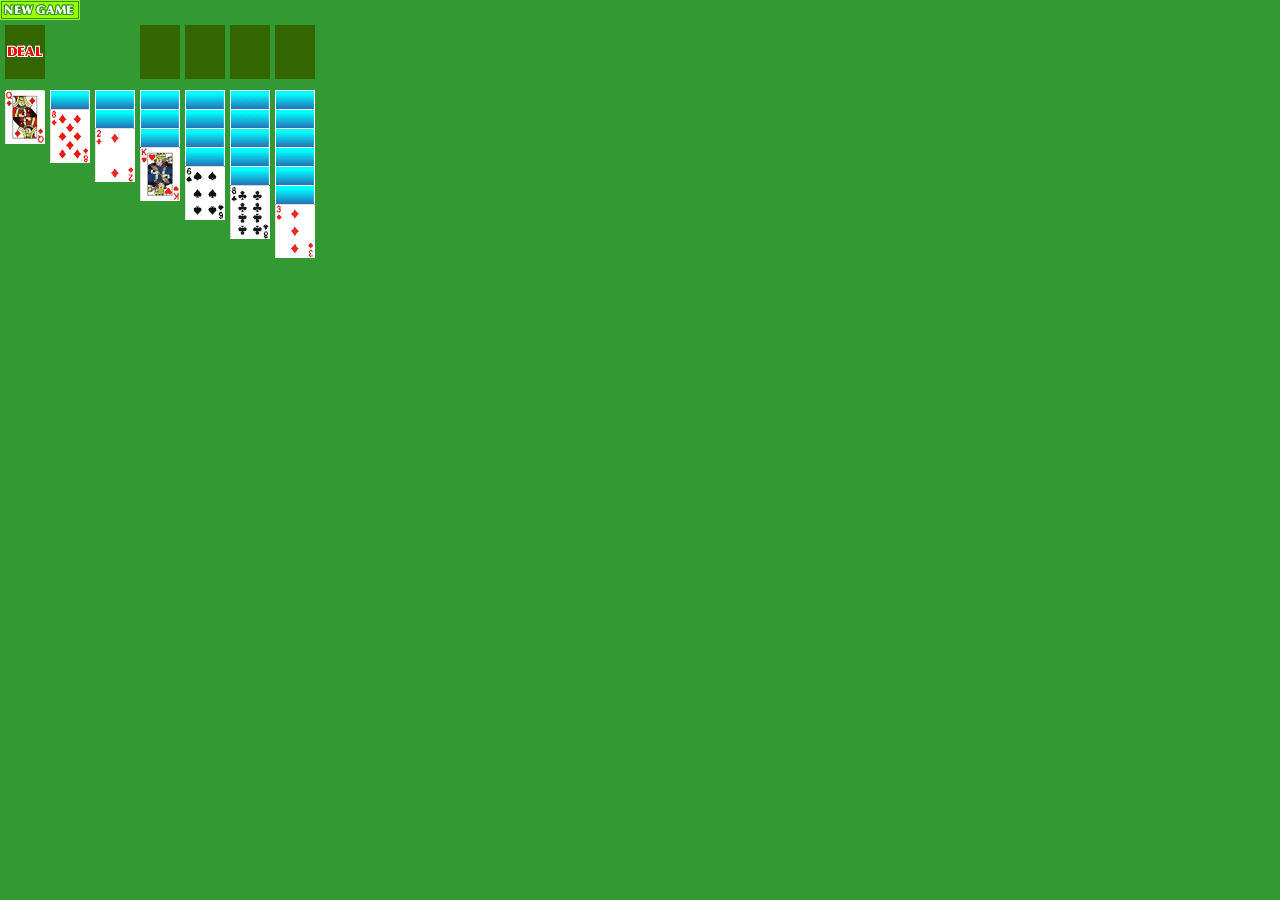
<file: undo.html>
<html>
<head>
<title>iPhone_KLONDIKE</title>
<meta name="viewport" content="initial-scale=1.0, user-scalable=no">
<meta http-equiv='Content-Type' content='text/html; charset=ISO-8859-1'>
<!--Fireworks MX 2004 Dreamweaver MX 2004 target.  Created Thu Aug 11 22:19:58 GMT-0500 ( ) 2005-->
<link href="iKlondike.css" rel="stylesheet" type="text/css">
<script src="ud.js" type="text/javascript" charset="utf-8"></script>
<script language="JavaScript1.2" type="text/javascript">
<!--

var loadCount = 0;
var maxLoad = 0;
var beamLeft = 13;
var beamRight = 284;
var beamTravel = beamRight - beamLeft;
var beamPos = 13;


function MM_preloadImages() 
{ //v3.0

	var d=document; 
	if(d.images)
	{ 
		if(!d.MM_p) 
		{
			d.MM_p=new Array();
		}
		var i,j=d.MM_p.length,a=MM_preloadImages.arguments; 
		maxLoad = a.length;
		//alert("maxLoad: " + maxLoad);
		for(i=0; i<a.length; i++)
		{
			if (a[i].indexOf("#")!=0)
			{ 
				d.MM_p[j]=new Image;
				d.MM_p[j].onload = function() {
					//document.form1.tferout.value = beamPos;
					beamPos = (beamTravel*loadCount/maxLoad) + beamLeft;
					document.images.beam.style.left = beamPos;
					if (++loadCount == maxLoad) {
					//	alert("I think we're done");
						
					document.images.beam.style.left = -200;
						
					document.images.loading.style.left = -400;
					document.images.loadbkg.style.left = -400;
					placeCards()
					}
				};
				d.MM_p[j++].src=a[i];
			}
		}
	}
}

//-->
</script>
</head>
<body  onload="MM_preloadImages('images/picked.gif', 'images/loading.jpg', 'images/beam.jpg', 'images/Full/AH.gif', 'images/Full/2H.gif', 'images/Full/3H.gif', 'images/Full/4H.gif', 'images/Full/5H.gif', 'images/Full/6H.gif', 'images/Full/7H.gif', 'images/Full/8H.gif', 'images/Full/9H.gif', 'images/Full/10H.gif', 'images/Full/JH.gif', 'images/Full/QH.gif', 'images/Full/KH.gif', 'images/Full/AD.gif', 'images/Full/2D.gif', 'images/Full/3D.gif', 'images/Full/4D.gif', 'images/Full/5D.gif', 'images/Full/6D.gif', 'images/Full/7D.gif', 'images/Full/8D.gif', 'images/Full/9D.gif', 'images/Full/10D.gif', 'images/Full/JD.gif', 'images/Full/QD.gif', 'images/Full/KD.gif', 'images/Full/AC.gif', 'images/Full/2C.gif', 'images/Full/3C.gif', 'images/Full/4C.gif', 'images/Full/5C.gif', 'images/Full/6C.gif', 'images/Full/7C.gif', 'images/Full/8C.gif', 'images/Full/9C.gif', 'images/Full/10C.gif', 'images/Full/JC.gif', 'images/Full/QC.gif', 'images/Full/KC.gif', 'images/Full/AS.gif', 'images/Full/2S.gif', 'images/Full/3S.gif', 'images/Full/4S.gif', 'images/Full/5S.gif', 'images/Full/6S.gif', 'images/Full/7S.gif', 'images/Full/8S.gif', 'images/Full/9S.gif', 'images/Full/10S.gif', 'images/Full/JS.gif', 'images/Full/QS.gif', 'images/Full/KS.gif', 'images/Full/back.gif', 'images/Full/deal.gif');">

<!--<div class="loading"></div>
<div class="beam"></div>-->
<div style="z-index:-2; position:absolute; top:250; left:0; ">
<form name="form1">
<input type="hidden" name="tferin1" ><br>
<input type="hidden" name="tferin2" ><br>
<!--
shuffleDeck<br>
<textarea name="shuffleDeck" cols="50" rows="5"></textarea><br>
dealStack<br>
<textarea name="dealStack" cols="50" rows="5"></textarea><br>
aceStack<br>
<textarea name="aceStack" cols="50" rows="5"></textarea><br>
acevisibility<br>
<textarea name="acevisibility" cols="50" rows="5"></textarea><br>
colvisibility<br>
<textarea name="colvisibility" cols="50" rows="5"></textarea>
<input  type="text"name="tferout">
-->
</form>
</div>
</body>
</html>
</file>
<file: newklondike/iKlondike.css>
body {
	background-color: #339933;
	margin: 0px;
	height: 100px;
	width: 320px;
}
.loading {
	background-image: url(images/loading.jpg);
	background-repeat: no-repeat;
	background-position: 0px 0px;
	height: 100px;
	width: 320px;
	left: 0px;
	top: 100px;
	position: fixed;
}
.beam {
	background-image: url(images/beam.jpg);
	background-repeat: no-repeat;
	background-position: 0px 0px;
	height: 20px;
	width: 20px;
	left: 13px;
	top: 159px;
	position: fixed;
}
</file>
<file: iKlondike.css>
body {
	background-color: #339933;
	margin: 0px;
	height: 100px;
	width: 320px;
}
.loading {
	background-image: url(images/loading.jpg);
	background-repeat: no-repeat;
	background-position: 0px 0px;
	height: 100px;
	width: 320px;
	left: 0px;
	top: 100px;
	position: fixed;
}
.beam {
	background-image: url(images/beam.jpg);
	background-repeat: no-repeat;
	background-position: 0px 0px;
	height: 20px;
	width: 20px;
	left: 13px;
	top: 159px;
	position: fixed;
}
</file>
